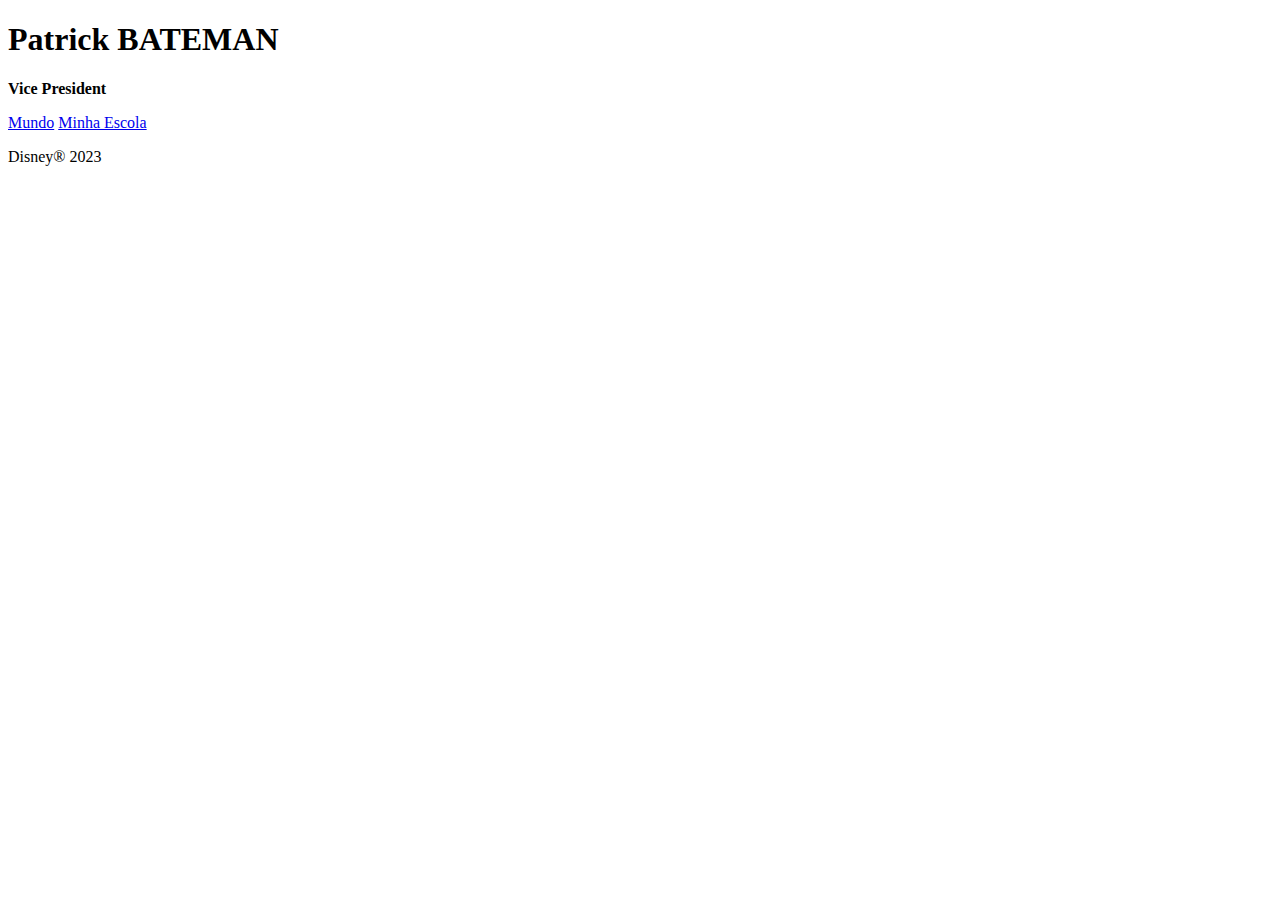
<file: index.html>
<!DOCTYPE html>
<html lang="pt-br">

<head>
    <meta charset="UTF-8">
    <meta name="viewport" content="width=device-width, initial-scale=1.0">
    <title>Relatório das redes sociais</title>
    <link rel="stylesheet" href="/Styles/styles.css">
</head>

<body>
    <header>
        <div class="cartao">
            <div class="bateman">
                <h1 class="titulo">Patrick BATEMAN</h1>
                <p class="vice"><b>Vice President</b></p>
            </div>
        </div>
        <nav class="Cabeçalho">
            <a href="mundo.html">Mundo</a>
            <a href="#">Minha Escola</a>
        </nav>
        <main class="graficos-section">
            <section id="graficos-container" class="graficos-container">

            </section>
        </main>
        <footer>
            <p class="disney">Disney® 2023</p>
        </footer>
    </header>
</body>

</html>
</file>
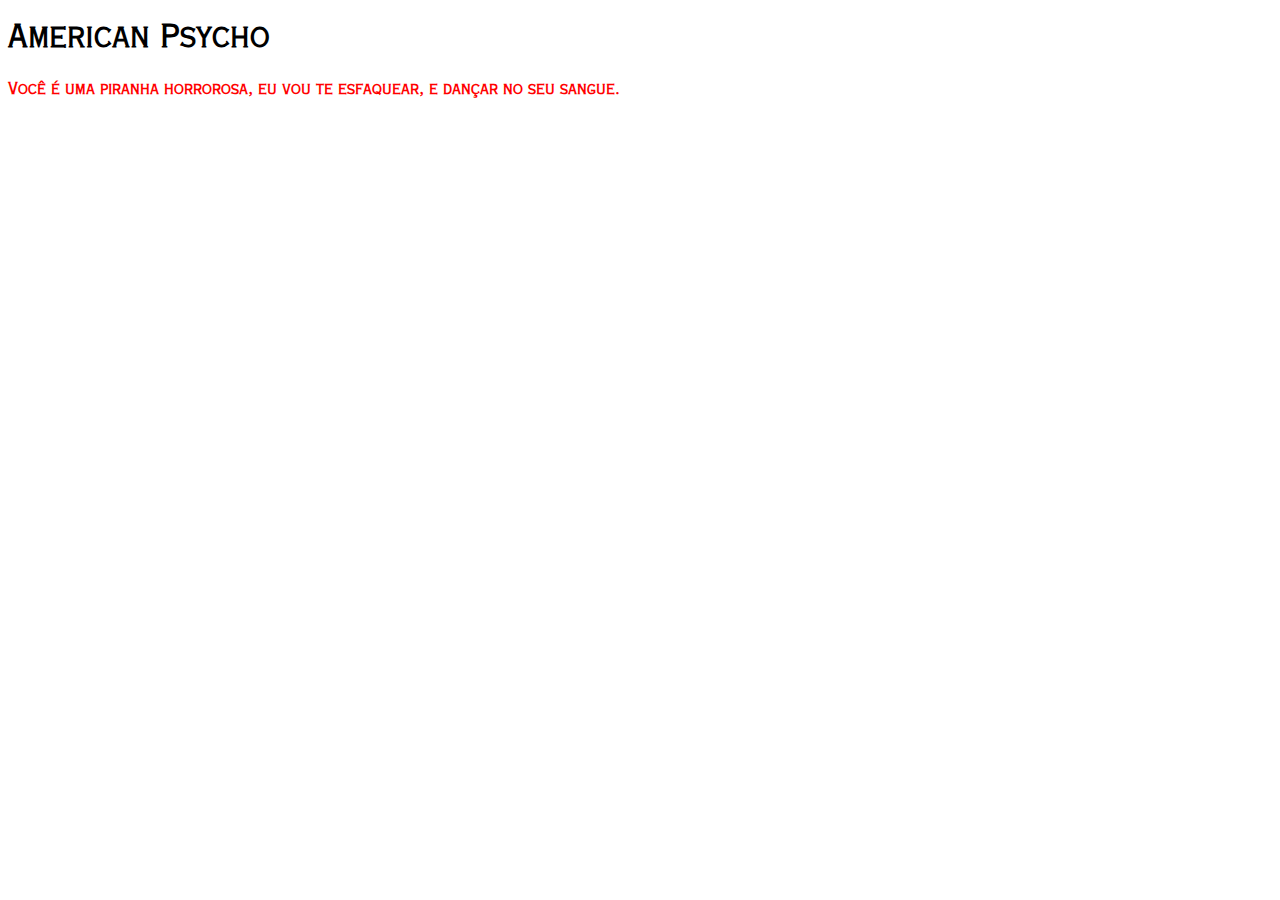
<file: mundo.html>
<!DOCTYPE html>
<html lang="pt-br">
<head>
    <meta charset="UTF-8">
    <meta name="viewport" content="width=device-width, initial-scale=1.0">
    <title>Mundo</title>
    <link rel="stylesheet" href="/Styles/mundo.css">
</head>
<body>
    <div class="piranha">
    <h1>American Psycho</h1>
    <div class="textos-mundo">
        <p><B>Você é uma piranha horrorosa, eu vou te esfaquear, e dançar no seu sangue.</B></p>
    </div>
</div>
</body>
</html>
</file>
<file: Styles/styles.css>
@font-face {
    font-family: 'Copperplate';
    font-style: normal;
    font-weight: normal;
    src: local('Copperplate '), url("/Fontes/Copperplate-Gothic-Std-29-AB.woff") format('woff');
    }

.textos-mundo {
    color: red;

}

.piranha{
    font-family: 'Copperplate';
}
</file>
<file: Styles/mundo.css>
@font-face {
    font-family: 'Copperplate';
    font-style: normal;
    font-weight: normal;
    src: local('Copperplate '), url("/Fontes/Copperplate-Gothic-Std-29-AB.woff") format('woff');
    }

.textos-mundo {
    color: red;

}

.piranha{
    font-family: 'Copperplate';
}
</file>
